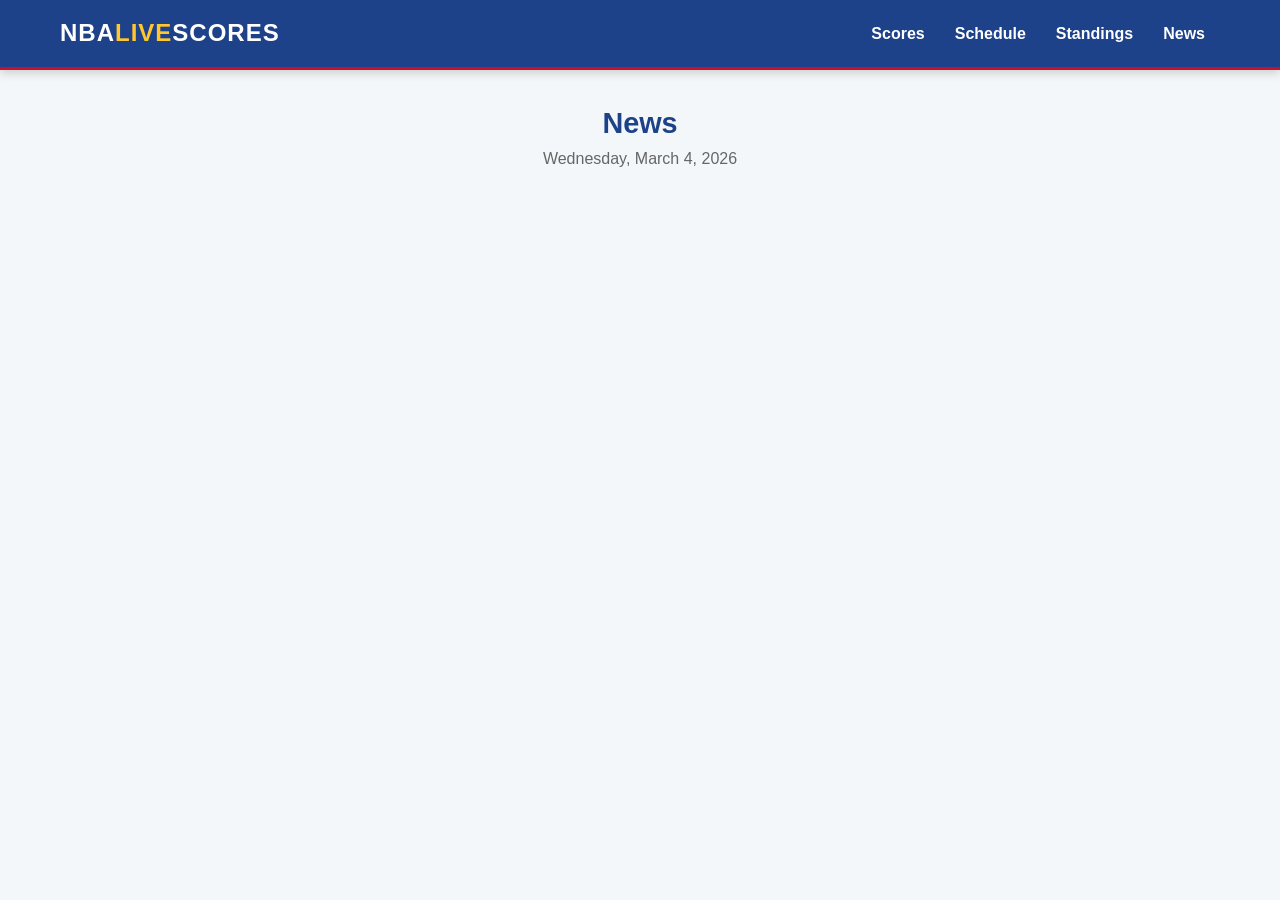
<file: news.html>
<!DOCTYPE html>
<html lang="en">
<head>
    <meta charset="UTF-8">
    <meta name="viewport" content="width=device-width, initial-scale=1.0">
    <title>NBA Live Scores 2026</title>
    <link rel="stylesheet" href="style.css">
</head>
<body>

    <nav class="navbar">
        <div class="nav-container">
            <a href="index.html" class="nav-logo">NBA<span>LIVE</span>SCORES</a>
            
            <div class="menu-toggle" id="mobile-menu">
                <span class="bar"></span>
                <span class="bar"></span>
                <span class="bar:"></span>
            </div>

            <ul class="nav-links">
                <li><a href="scores.html">Scores</a></li>
                <li><a href="schedule.html">Schedule</a></li>
                <li><a href="standings.html">Standings</a></li>
                <li><a href="news.html">News</a></li>
            </ul>
        </div>
    </nav>

    <header>
        <h1>News</h1>
        <p id="date-display">Wednesday, March 4, 2026</p>
    </header>

    <main>
        
    </main>
    <script src="script.js"></script>
</body>
</html>
</file>
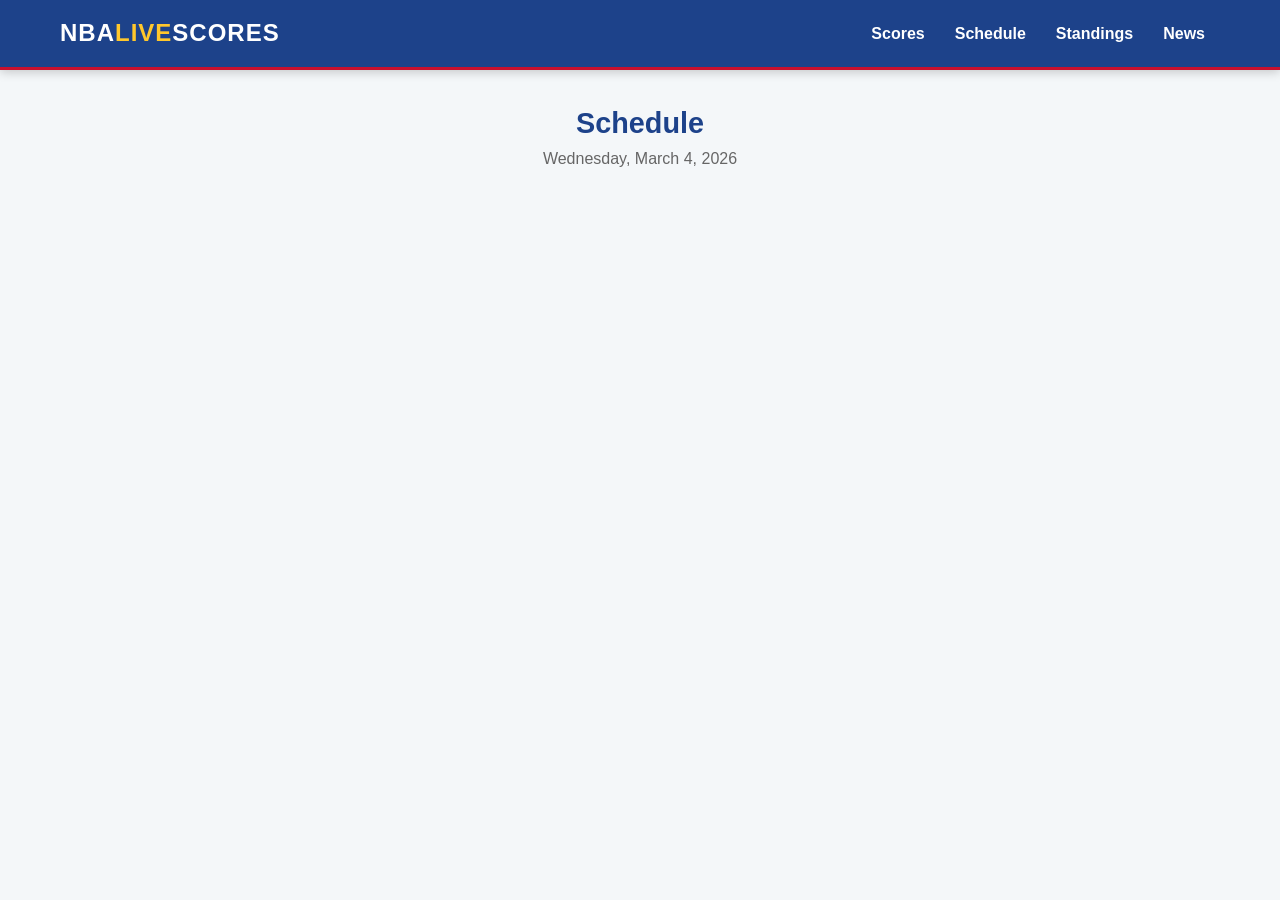
<file: schedule.html>
<!DOCTYPE html>
<html lang="en">
<head>
    <meta charset="UTF-8">
    <meta name="viewport" content="width=device-width, initial-scale=1.0">
    <title>NBA Live Scores 2026</title>
    <link rel="stylesheet" href="style.css">
</head>
<body>

    <nav class="navbar">
        <div class="nav-container">
            <a href="index.html" class="nav-logo">NBA<span>LIVE</span>SCORES</a>
            
            <div class="menu-toggle" id="mobile-menu">
                <span class="bar"></span>
                <span class="bar"></span>
                <span class="bar:"></span>
            </div>

            <ul class="nav-links">
                <li><a href="scores.html">Scores</a></li>
                <li><a href="schedule.html">Schedule</a></li>
                <li><a href="standings.html">Standings</a></li>
                <li><a href="news.html">News</a></li>
            </ul>
        </div>
    </nav>

    <header>
        <h1>Schedule</h1>
        <p id="date-display">Wednesday, March 4, 2026</p>
    </header>

    <main>
        
    </main>
    <script src="script.js"></script>
</body>
</html>
</file>
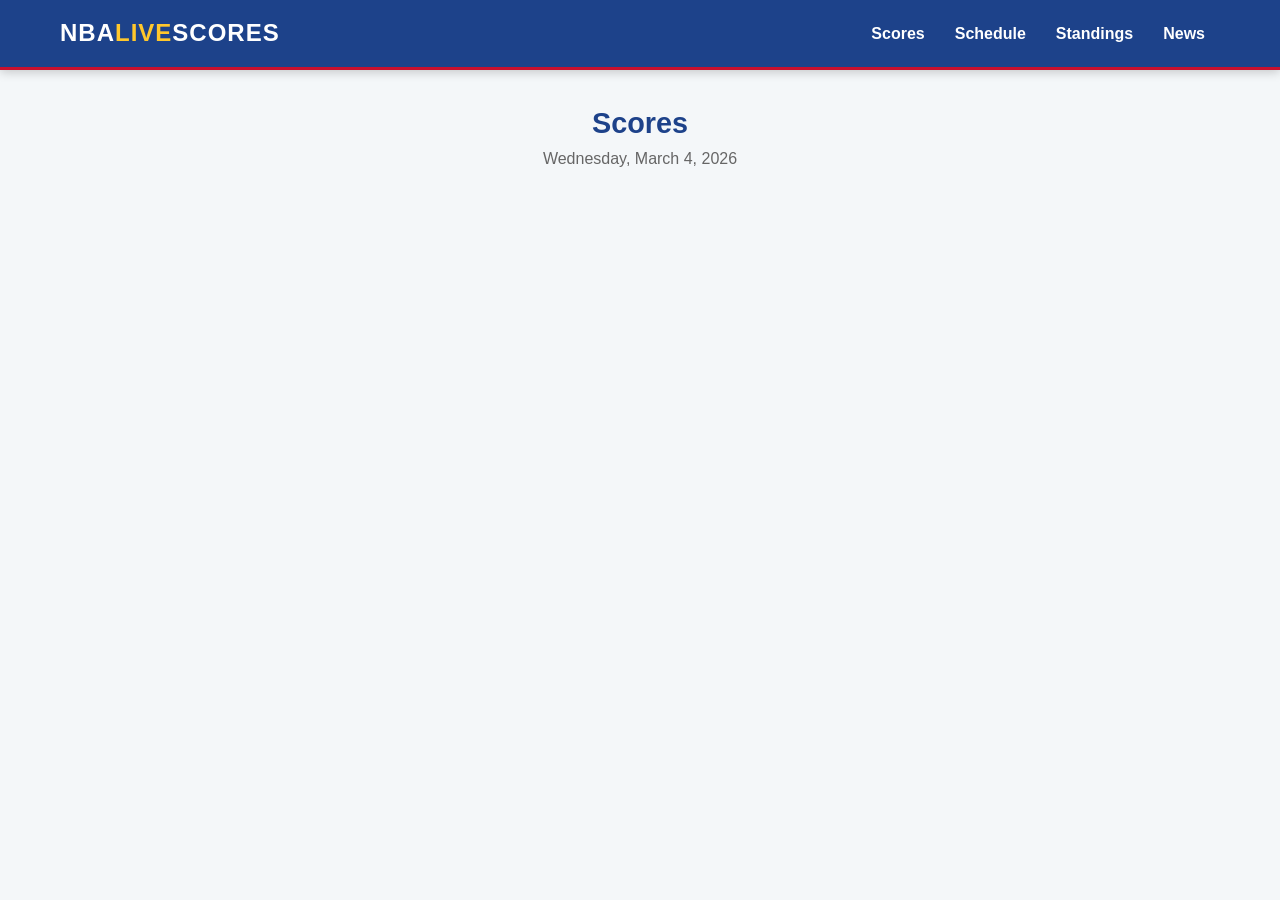
<file: scores.html>
<!DOCTYPE html>
<html lang="en">
<head>
    <meta charset="UTF-8">
    <meta name="viewport" content="width=device-width, initial-scale=1.0">
    <title>NBA Live Scores 2026</title>
    <link rel="stylesheet" href="style.css">
</head>
<body>

    <nav class="navbar">
        <div class="nav-container">
            <a href="index.html" class="nav-logo">NBA<span>LIVE</span>SCORES</a>
            
            <div class="menu-toggle" id="mobile-menu">
                <span class="bar"></span>
                <span class="bar"></span>
                <span class="bar:"></span>
            </div>

            <ul class="nav-links">
                <li><a href="scores.html">Scores</a></li>
                <li><a href="schedule.html">Schedule</a></li>
                <li><a href="standings.html">Standings</a></li>
                <li><a href="news.html">News</a></li>
            </ul>
        </div>
    </nav>

    <header>
        <h1>Scores</h1>
        <p id="date-display">Wednesday, March 4, 2026</p>
    </header>

    <main>

    </main>
    <script src="script.js"></script>
</body>
</html>
</file>
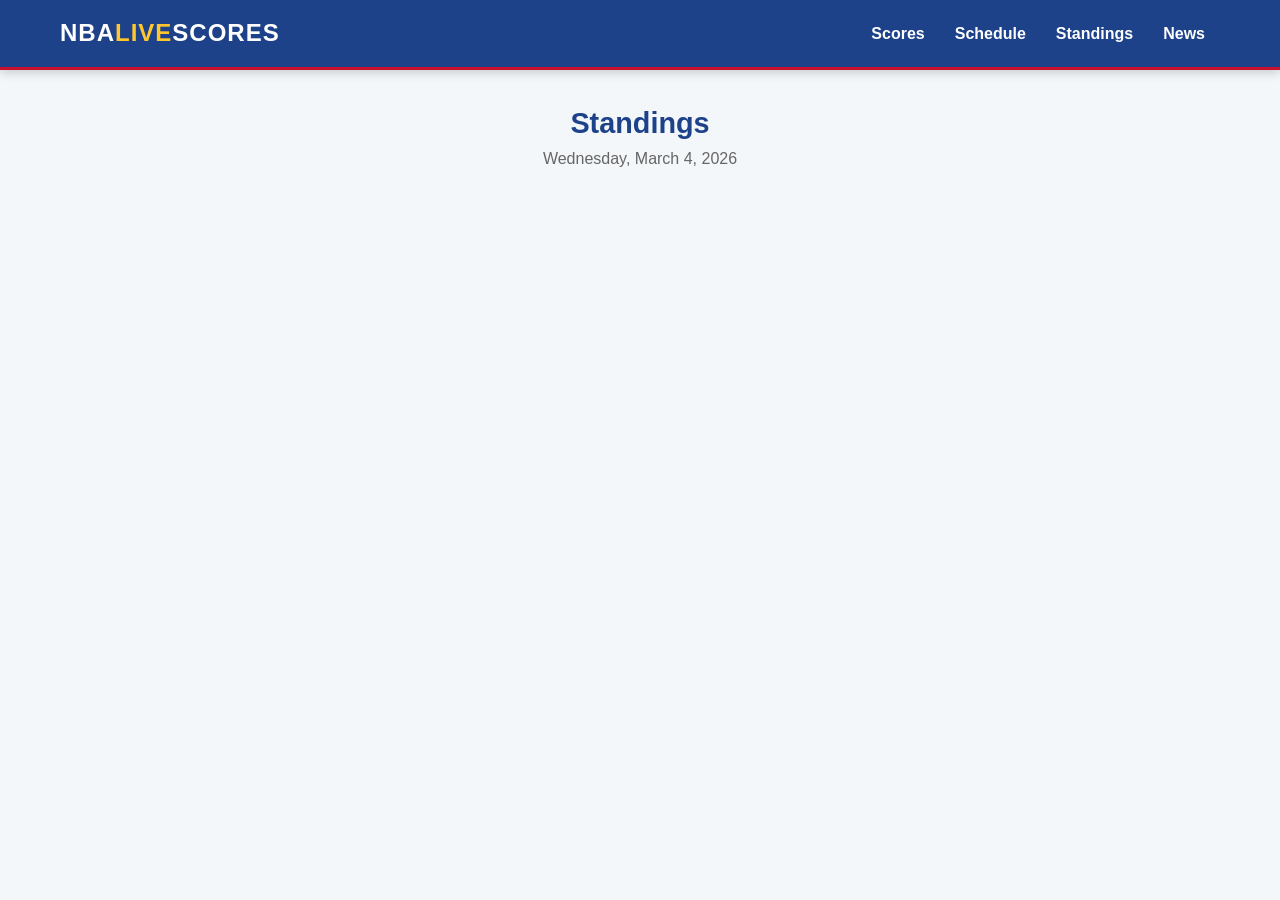
<file: standings.html>
<!DOCTYPE html>
<html lang="en">
<head>
    <meta charset="UTF-8">
    <meta name="viewport" content="width=device-width, initial-scale=1.0">
    <title>NBA Live Scores 2026</title>
    <link rel="stylesheet" href="style.css">
</head>
<body>

    <nav class="navbar">
        <div class="nav-container">
            <a href="index.html" class="nav-logo">NBA<span>LIVE</span>SCORES</a>
            
            <div class="menu-toggle" id="mobile-menu">
                <span class="bar"></span>
                <span class="bar"></span>
                <span class="bar:"></span>
            </div>

            <ul class="nav-links">
                <li><a href="scores.html">Scores</a></li>
                <li><a href="schedule.html">Schedule</a></li>
                <li><a href="standings.html">Standings</a></li>
                <li><a href="news.html">News</a></li>
            </ul>
        </div>
    </nav>

    <header>
        <h1>Standings</h1>
        <p id="date-display">Wednesday, March 4, 2026</p>
    </header>

    <main>
        
    </main>
    <script src="script.js"></script>
</body>
</html>
</file>
<file: style.css>
/* --- NBA COLOR THEME --- */
:root {
    --nba-blue: #1d428a;
    --nba-red: #c8102e;
    --nba-gold: #ffc72c;
    --bg-color: #f4f7f9;
    --card-bg: #ffffff;
    --text-dark: #333;
}

* {
    box-sizing: border-box;
    margin: 0;
    padding: 0;
}

body {
    font-family: 'Segoe UI', Roboto, Helvetica, Arial, sans-serif;
    background-color: var(--bg-color);
    color: var(--text-dark);
    line-height: 1.6;
    padding-top: 80px; /* Space for fixed navbar */
}

/* Navbar */
.navbar {
    background-color: var(--nba-blue);
    height: 70px;
    display: flex;
    align-items: center;
    position: fixed;
    top: 0;
    width: 100%;
    z-index: 1000;
    box-shadow: 0 2px 10px rgba(0,0,0,0.2);
    border-bottom: 3px solid var(--nba-red); /* Added NBA red accent */
}

.nav-container {
    display: flex;
    justify-content: space-between;
    align-items: center;
    width: 100%;
    max-width: 1200px;
    margin: 0 auto;
    padding: 0 20px;
}

.nav-logo {
    color: white;
    font-size: 1.5rem;
    font-weight: 800;
    text-decoration: none;
    letter-spacing: 1px;
}

.nav-logo span {
    color: var(--nba-gold);
}

.nav-links {
    display: flex;
    list-style: none;
}

.nav-links li a {
    color: white;
    text-decoration: none;
    padding: 10px 15px;
    font-weight: 600;
    transition: 0.3s;
}

.nav-links li a:hover {
    color: var(--nba-gold);
}

/* Hamburger Menu */
.menu-toggle {
    display: none;
    flex-direction: column;
    cursor: pointer;
}

.bar {
    width: 25px;
    height: 3px;
    background-color: white;
    margin: 4px 0;
    transition: 0.4s;
    border-radius: 2px;
}

/* Header Section */
header {
    text-align: center;
    margin: 20px 0;
}

header h1 {
    font-size: 1.8rem;
    color: var(--nba-blue);
}

#date-display {
    color: #666;
    font-weight: 500;
}

/* Game Grid */
.score-container {
    display: grid;
    grid-template-columns: repeat(auto-fit, minmax(340px, 1fr));
    gap: 20px;
    max-width: 1200px;
    margin: 0 auto;
    padding: 20px;
}

/* Game Card */
.game-card {
    background: var(--card-bg);
    border-radius: 15px;
    padding: 20px;
    box-shadow: 0 4px 15px rgba(0,0,0,0.05);
    border: 1px solid #e0e0e0;
}

.game-status {
    font-size: 0.75rem;
    font-weight: 700;
    text-align: center;
    margin-bottom: 15px;
    padding: 5px 10px;
    border-radius: 20px;
    background: #eee;
    display: inline-block;
    width: 100%;
}

.game-status.live {
    background: var(--nba-red);
    color: white; /* Changed to white for better contrast on red */
    animation: pulse 2s infinite;
}

@keyframes pulse {
    0% { opacity: 1; }
    50% { opacity: 0.6; }
    100% { opacity: 1; }
}

.teams-container {
    display: flex;
    align-items: center;
    justify-content: space-between;
}

.team {
    display: flex;
    flex-direction: column;
    align-items: center;
    width: 40%;
}

.team img {
    width: 55px;
    height: 55px;
    object-fit: contain;
    margin-bottom: 8px;
}

.team-name {
    font-size: 0.9rem;
    font-weight: 700;
    text-align: center;
}

.score {
    font-size: 2rem;
    font-weight: 800;
    margin-top: 5px;
    color: var(--nba-blue); /* Added theme color to scores */
}

.vs {
    font-size: 0.8rem;
    font-weight: 800;
    color: #bbb;
}

.game-footer {
    margin-top: 20px;
}

.stats-btn {
    width: 100%;
    padding: 12px;
    border: none;
    border-radius: 8px;
    background-color: var(--nba-blue);
    color: white;
    font-weight: 700;
    cursor: pointer;
    transition: 0.2s;
}

.stats-btn:hover {
    background-color: var(--nba-red); /* Turns red on hover */
}

.stats-btn:active {
    transform: scale(0.98);
}

/* Mobile Responsive Adjustments */
@media screen and (max-width: 768px) {
    .menu-toggle {
        display: flex;
    }

    .nav-links {
        display: none;
        flex-direction: column;
        position: absolute;
        top: 70px;
        left: 0;
        width: 100%;
        background-color: var(--nba-blue);
        padding: 20px 0;
        border-bottom: 3px solid var(--nba-gold); /* Gold accent on mobile menu */
    }

    .nav-links.active {
        display: flex;
    }

    .nav-links li {
        text-align: center;
        padding: 10px 0;
    }

    .score-container {
        grid-template-columns: 1fr;
        padding: 10px;
    }
}
</file>
